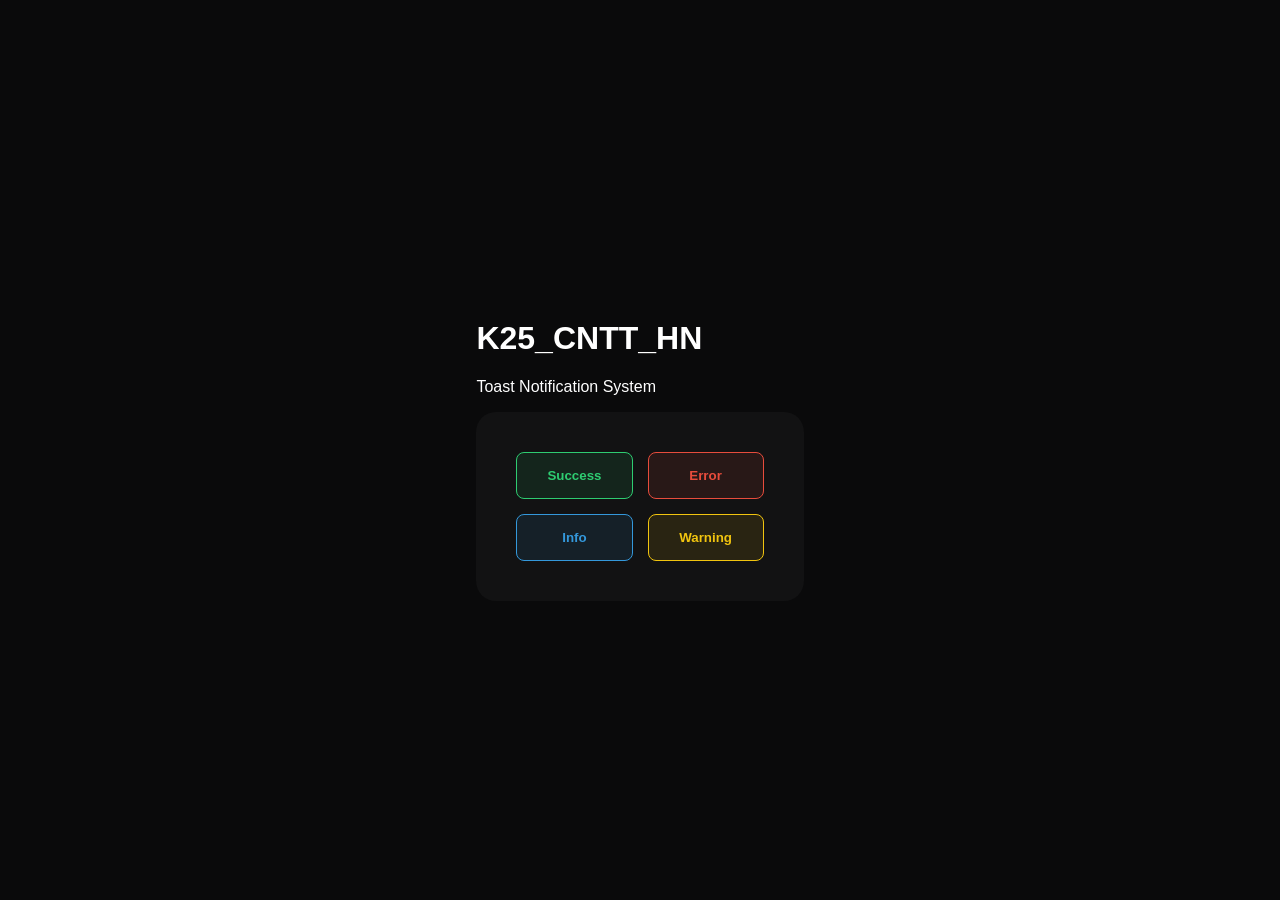
<file: DuAn_02/DuAn02.html>
<!DOCTYPE html>
<html lang="vi">
<head>
    <meta charset="UTF-8">
    <title>Toast System - K25</title>
    <link rel="stylesheet" href="./DuAn02.css">
    <link rel="stylesheet" href="https://cdnjs.cloudflare.com/ajax/libs/font-awesome/6.0.0/css/all.min.css">
</head>
<body>
    <div class="khungchinh">
        <h1>K25_CNTT_HN</h1>
        <p>Toast Notification System</p>
        <div class="bangbamnut">
            <button onclick="hienthongbao('thanhcong', 'Thành công!', 'Bài viết đã được lưu thành công.')" class="nut nutxanh">Success</button>
            <button onclick="hienthongbao('loi', 'Có lỗi xảy ra', 'Không thể kết nối máy chủ.')" class="nut nutdo">Error</button>
            <button onclick="hienthongbao('tintuc', 'Thông tin', 'Bạn có tin nhắn mới.')" class="nut nutxanhduong">Info</button>
            <button onclick="hienthongbao('canhbao', 'Cảnh báo', 'Vui lòng kiểm tra lại.')" class="nut nutvang">Warning</button>
        </div>
    </div>
    <div id="khuvucthongbao"></div>
    <script src="./DuAn02.js"></script>
</body>
</html>
</file>
<file: DuAn_02/DuAn02.css>
body {
    background-color: #0a0a0b;
    color: white;
    font-family: 'Segoe UI', sans-serif;
    display: flex;
    justify-content: center;
    align-items: center;
    height: 100vh;
    margin: 0;
}
#khuvucthongbao {
    position: fixed;
    top: 20px;
    right: 20px;
    display: flex;
    flex-direction: column;
    gap: 15px;
    z-index: 9999;
}

.thethongbao {
    display: flex;
    align-items: center;
    background: rgba(18, 18, 18, 0.9);
    border: 1px solid rgba(255, 255, 255, 0.1);
    padding: 12px 20px;
    border-radius: 12px; /* Bo tròn sâu như ảnh */
    min-width: 300px;
    position: relative;
    overflow: hidden; /* Để che thanh progress bar */
    animation: bayvao 0.4s ease-out;
}

@keyframes bayvao {
    from { transform: translateX(110%); opacity: 0; }
    to { transform: translateX(0); opacity: 1; }
}

/* Thanh thời gian chạy ở dưới */
.thethongbao::after {
    content: "";
    position: absolute;
    bottom: 0;
    left: 0;
    height: 3px;
    width: 100%;
    background: currentColor;
    animation: thoigian 4s linear forwards;
}

@keyframes thoigian {
    from { width: 100%; }
    to { width: 0%; }
}

.mauthanhcong { color: #2ecc71; }
.mauloi { color: #e74c3c; }
.mautintuc { color: #3498db; }
.maucanhbao { color: #f1c40f; }

.phanicon {
    font-size: 20px;
    margin-right: 15px;
    display: flex;
    align-items: center;
    justify-content: center;
}

.phanchu { flex: 1; }
.tieudethongbao { margin: 0; font-size: 15px; font-weight: 600; color: #fff; }
.noidungchitiet { margin: 3px 0 0; font-size: 13px; color: #a0a0a0; }

.nutdongnhanh {
    margin-left: 10px;
    color: #555;
    cursor: pointer;
    font-size: 14px;
}

.bangbamnut {
    background: rgba(255, 255, 255, 0.03);
    padding: 40px;
    border-radius: 20px;
    display: grid;
    grid-template-columns: 1fr 1fr;
    gap: 15px;
}
.nut {
    padding: 15px 30px;
    border: none;
    border-radius: 8px;
    cursor: pointer;
    font-weight: 600;
    transition: 0.3s;
}
.nutxanh { background: rgba(46, 204, 113, 0.1); color: #2ecc71; border: 1px solid #2ecc71; }
.nutdo { background: rgba(231, 76, 60, 0.1); color: #e74c3c; border: 1px solid #e74c3c; }
.nutxanhduong { background: rgba(52, 152, 219, 0.1); color: #3498db; border: 1px solid #3498db; }
.nutvang { background: rgba(241, 196, 15, 0.1); color: #f1c40f; border: 1px solid #f1c40f; }
</file>
